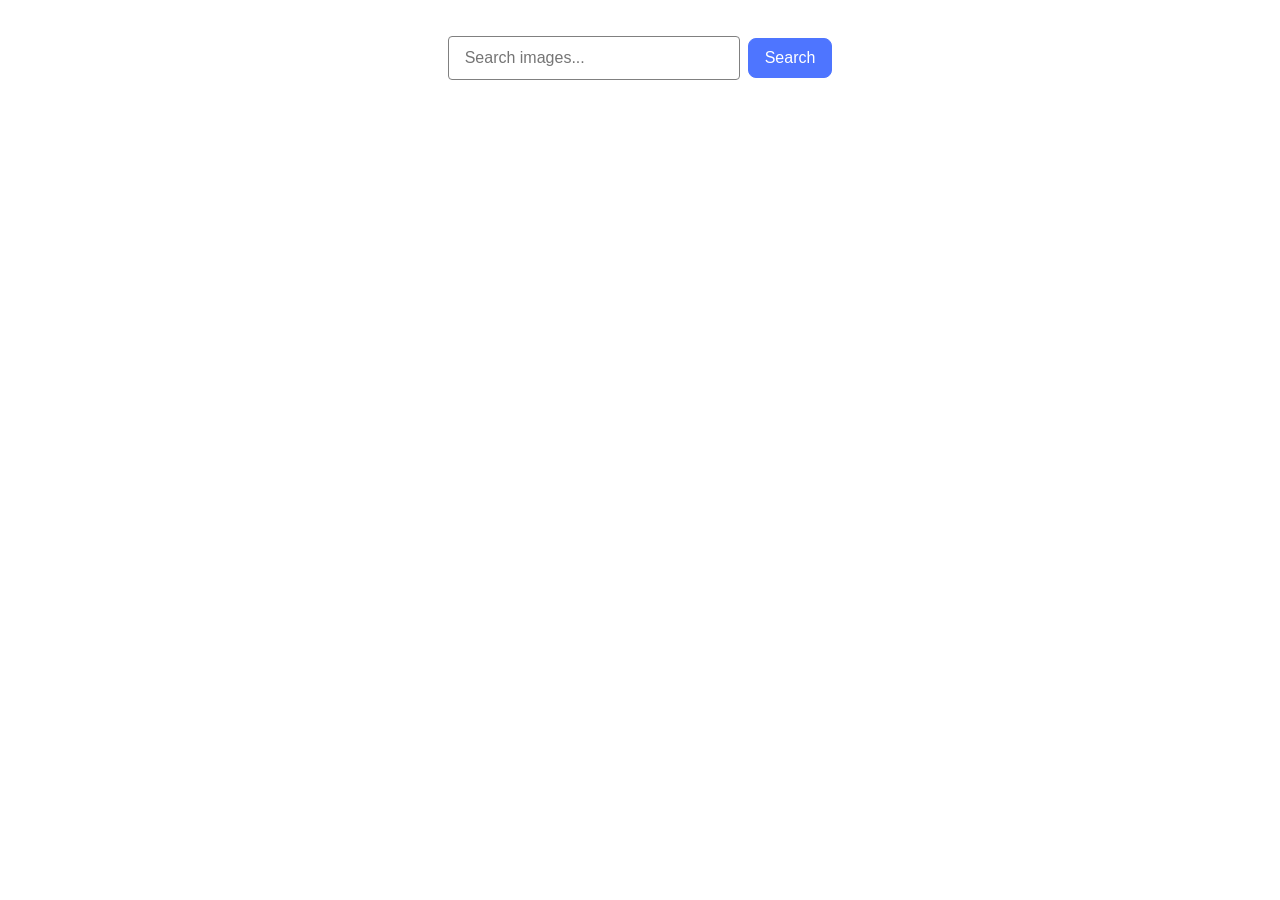
<file: src/index.html>
<!DOCTYPE html>
<html lang="en">
  <head>
    <meta charset="UTF-8" />
    <link rel="icon" type="image/svg+xml" href="/favicon.svg" />
    <meta name="viewport" content="width=device-width, initial-scale=1.0" />
    <title>Vanilla App Template</title>
    <link rel="stylesheet" href="./css/styles.css" />
  </head>
  <body>
    <main>
      <form class="form">
        <label>
          <input
            class="input"
            type="text"
            name="search-text"
            placeholder="Search images..."
            required
          />
        </label>
        <button class="button" type="submit">Search</button>
      </form>

      <ul class="gallery"></ul>
      <span class="loader hidden">Loading images, please wait...</span>
      <div class="load">
        <button class="load-more hidden">Load more</button>
      </div>
    </main>

    <script type="module" src="./main.js"></script>
  </body>
</html>
</file>
<file: src/css/styles.css>
/**
  |============================
  | include css partials with
  | default @import url()
  |============================
*/
/* Common styles */
@import url('./reset.css');
@import url('./base.css');
@import url('./container.css');
@import url('./animations.css');

/* Sections style */
@import url('./header.css');
@import url('./vite-promo.css');
@import url('./badges.css');
@import url('./back-link.css');
@import url('./footer.css');

.form {
  display: flex;
  justify-content: center;
  align-items: center;
  gap: 8px;
  width: 371px;
  margin: 0 auto;
  margin-top: 36px;
}
.input {
  width: 272px;
  height: 40px;
  border-radius: 4px;
  border: 1px solid #808080;
  font-weight: 400;
  font-size: 16px;
  color: #808080;
  padding-left: 16px;
}
.button {
  border-radius: 8px;
  border: 1px solid #4e75ff;
  padding: 8px 16px;
  width: 91px;
  height: 40px;
  background: #4e75ff;
  font-weight: 500;
  font-size: 16px;
  color: #fff;
  cursor: pointer;
}

.button:hover {
  background: #6c8cff;
}
.loader {
  font-size: 18px;
  color: #333;
  text-align: center;
  margin: 20px auto;
  display: none;
}
.gallery {
  display: flex;
  align-items: center;
  flex-wrap: wrap;
  gap: 24px;
  justify-content: center;
  padding-top: 32px;
}

.loader.visible {
  display: block;
}
@keyframes spin {
  to {
    transform: rotate(360deg);
  }
}
.hidden {
  display: none;
}

.gallery img {
  width: 600px;
  height: 400px;
  object-fit: cover;
  border-radius: 8px;
  box-shadow: 0 0 10px rgba(0, 0, 0, 0.1);
}

.load-more {
  border-radius: 8px;
  border: 1px solid #4e75ff;
  padding: 8px 16px;
  width: 125px;
  height: 40px;
  background: #4e75ff;
  font-weight: 500;
  font-size: 16px;
  color: #fff;
  cursor: pointer;
}

.load-more:hover {
  background: #6c8cff;
}
.load {
  display: flex;
  justify-content: center;
  margin-top: 20px;
}
</file>
